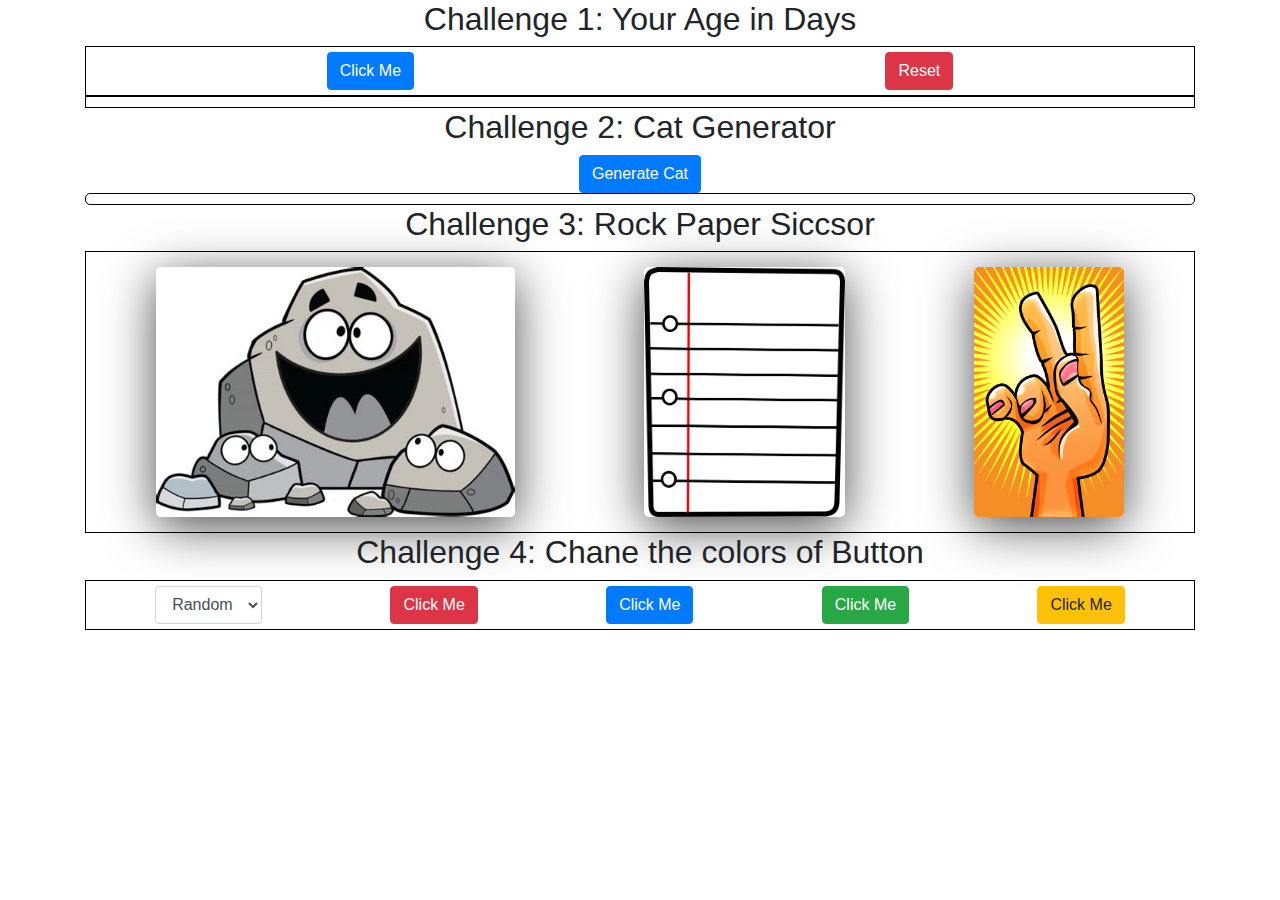
<file: index.html>
<!DOCTYPE html>
<html lang="en">
  <head>
    <meta charset="UTF-8" />
    <meta name="viewport" content="width=device-width, initial-scale=1.0" />
    <link
      rel="stylesheet"
      href="https://stackpath.bootstrapcdn.com/bootstrap/4.4.1/css/bootstrap.min.css"
    />
    <link rel="stylesheet" href="css/style.css" />
    <title>JavaScript Project</title>
  </head>
  <body>
    <div class="container" style="text-align: center;">
      <h2>
        Challenge 1: Your Age in Days
      </h2>
      <div class="flex-box-container">
        <div>
          <button class="btn btn-primary" id="click" onclick="ageInDays()">
            Click Me
          </button>
        </div>
        <div>
          <button class="btn btn-danger" id="reset" onclick="reset()">
            Reset
          </button>
        </div>
      </div>
      <div class="flex-box-container">
        <div id="flex-box-result"></div>
      </div>
    </div>
    <div class="container" style="text-align: center;">
      <h2>
        Challenge 2: Cat Generator
      </h2>
      <button class="btn btn-primary" id="catgen" onclick="generateCat()">
        Generate Cat
      </button>
      <div class="flex-box-container-1" id="flex-cat-gen"></div>
    </div>
    <div class="container" style="text-align: center;">
      <h2>
        Challenge 3: Rock Paper Siccsor
      </h2>
      <div class="flex-box-rps-container-2" id="rps">
        <img
          src="images/rock.jpg"
          alt="Rock"
          id="rock"
          height="250px"
          onclick="rpsGame(this)"
        />
        <img
          src="images/paper.png"
          alt="Paper"
          id="paper"
          height="250px"
          onclick="rpsGame(this)"
        />
        <img
          src="images/siccssor.png"
          alt="Scissor"
          id="scissor"
          height="250px"
          onclick="rpsGame(this)"
        />
      </div>
    </div>
    <div class="container" style="text-align: center;">
      <h2>
        Challenge 4: Chane the colors of Button
      </h2>
      <div class="flex-box-pickcolor-container-3">
        <form>
          <select
            class="form-control"
            name="backdrop"
            id="background"
            onchange="buttonColorChange(this)"
          >
            <option value="random">Random</option>
            <option value="red"> Red </option>
            <option value="blue"> Blue </option>
            <option value="green"> Green </option>
            <option value="reset"> Reset </option>
          </select>
        </form>

        <button class="btn btn-danger">Click Me</button>
        <button class="btn btn-primary">Click Me</button>
        <button class="btn btn-success">Click Me</button>
        <button class="btn btn-warning">Click Me</button>
      </div>
    </div>
    <script src="js/custom.js"></script>
  </body>
</html>
</file>
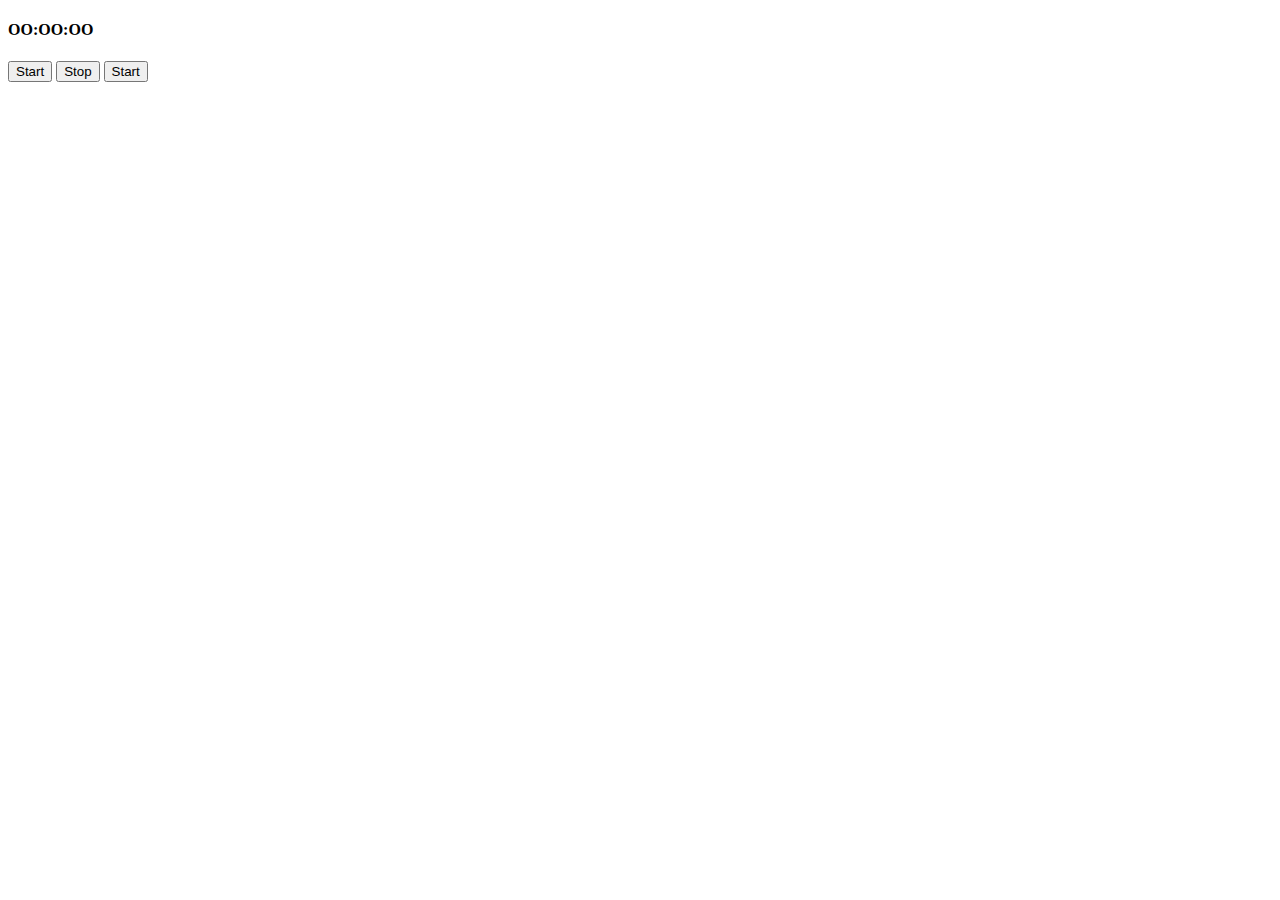
<file: js/advancejs/index.html>
<!DOCTYPE html>
<html lang="en">
  <head>
    <meta charset="UTF-8" />
    <meta name="viewport" content="width=device-width, initial-scale=1.0" />
    <title>Advance HTML</title>
    <!-- <script src="index.js"></script> -->
    <script src="object.js"></script>
  </head>
  <body>
    <div>
      <h4 id="duration">OO:OO:OO</h4>
      <button onclick="buttonClick()" id="start">Start</button>
      <button onclick="buttonClick()" id="stop">Stop</button>
      <button onclick="buttonClick()" id="reset">Start</button>
    </div>
  </body>
</html>
</file>
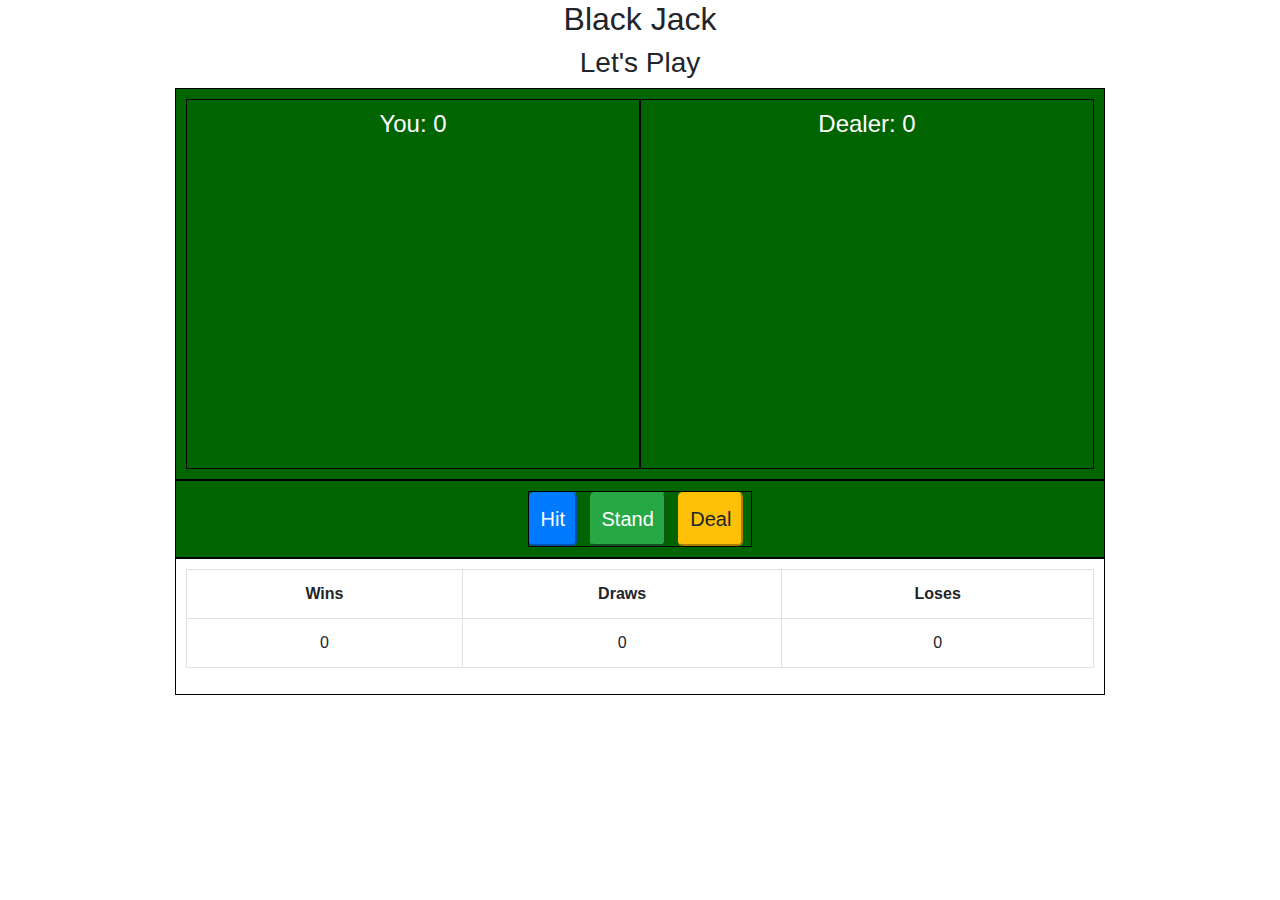
<file: blackjack.html>
<!DOCTYPE html>
<html lang="en">
  <head>
    <meta charset="UTF-8" />
    <meta name="viewport" content="width=device-width, initial-scale=1.0" />
    <link
      rel="stylesheet"
      href="https://stackpath.bootstrapcdn.com/bootstrap/4.4.1/css/bootstrap.min.css"
    />
    <link rel="stylesheet" href="css/blackjack.css" />
    <title>JavaScript Project</title>
  </head>
  <body>
    <div class="container">
      <h2>
        Black Jack
      </h2>
      <h3><span id="result">Let's Play</span></h3>

      <div class="black-jack-row-1">
        <div id="your-box">
          <h4>You:<span id="your-score"> 0</span></h4>
        </div>
        <div id="dealer-box">
          <h4>Dealer:<span id="dealer-score"> 0</span></h4>
        </div>
      </div>
      <div class="black-jack-row-2">
        <div id="buttons">
          <button class="btn-lg btn-primary mr-2" id="hit">
            Hit
          </button>
          <button class="btn-lg btn-success mr-2" id="stand">
            Stand
          </button>
          <button class="btn-lg btn-warning mr-2" id="deal">
            Deal
          </button>
        </div>
      </div>

      <div class="black-jack-row-3">
        <table class="table table-bordered">
          <tr>
            <th>
              Wins
            </th>
            <th>
              Draws
            </th>
            <th>
              Loses
            </th>
          </tr>
          <tr>
            <td><span id="wins">0</span></td>
            <td><span id="draws">0</span></td>
            <td><span id="losses">0</span></td>
          </tr>
        </table>
      </div>
    </div>

    <script src="js/blackjack.js"></script>
  </body>
</html>
</file>
<file: css/style.css>
.flex-box-container,
.flex-box-container-1,
.flex-box-rps-container-2,
.flex-box-pickcolor-container-3 {
    border: 1px solid black;
    display: flex;
    padding: 5px;
    justify-content: space-around;
    flex-wrap: wrap;
    flex-direction: row;

}

.flex-box-container-1 {
    border-radius: 5px;

}

.flex-box-container-1 img,
.flex-box-rps-container-2 img {
    border-radius: 5px;
    margin: 10px;
    box-shadow: 0px 10px 50px rgba(0, 0, 0, 0.7);
}

.flex-box-rps-container-2 img:hover {

    box-shadow: 0px 10px 50px navy;
    cursor: pointer;

}

.flex-box-container div {
    display: flex;
    align-items: center;

}
</file>
<file: css/blackjack.css>
.container {
    text-align: center;
    border-radius: 5px;
    margin: auto;
    width: 75%;
}


.black-jack-row-1,
.black-jack-row-2,
.black-jack-row-3 {
    border: 1px solid black;
    display: flex;
    padding: 10px;
    justify-content: space-around;
    flex-wrap: wrap;
    flex-direction: row;

}

.black-jack-row-1,
.black-jack-row-2 {
    background-color: darkgreen;
}

.black-jack-row-1 div {
    padding: 10px;
    border: 1px solid black;
    text-align: center;
    height: 370px;
    flex: 1;
    justify-content: space-around;

    color: white;

}

.black-jack-row-1 img {
    width: 20%;
    padding: 10px;
}

.black-jack-row-2 div {
    border: 1px solid black;
}

.black-jack-row-2 button {
    padding: 10px;
}

/* 
#your-box {
    border: 2px solid black;
    border-radius: 5px;
    height: 370px;
    background-color: darkgreen;
}

#dealer-box {
    border: 2px solid black;
    border-radius: 5px;
    background-color: darkgreen;
}

h4 {
    color: white;
    font-size: 2.5rem;
}

#buttons {
    margin: 9px;
}

#buttonsdiv {
    background-color: darkgreen;
    border: 1px solid black;
}

#deal {
    color: white;
}

table {
    margin-top: 10px;
} */
</file>
